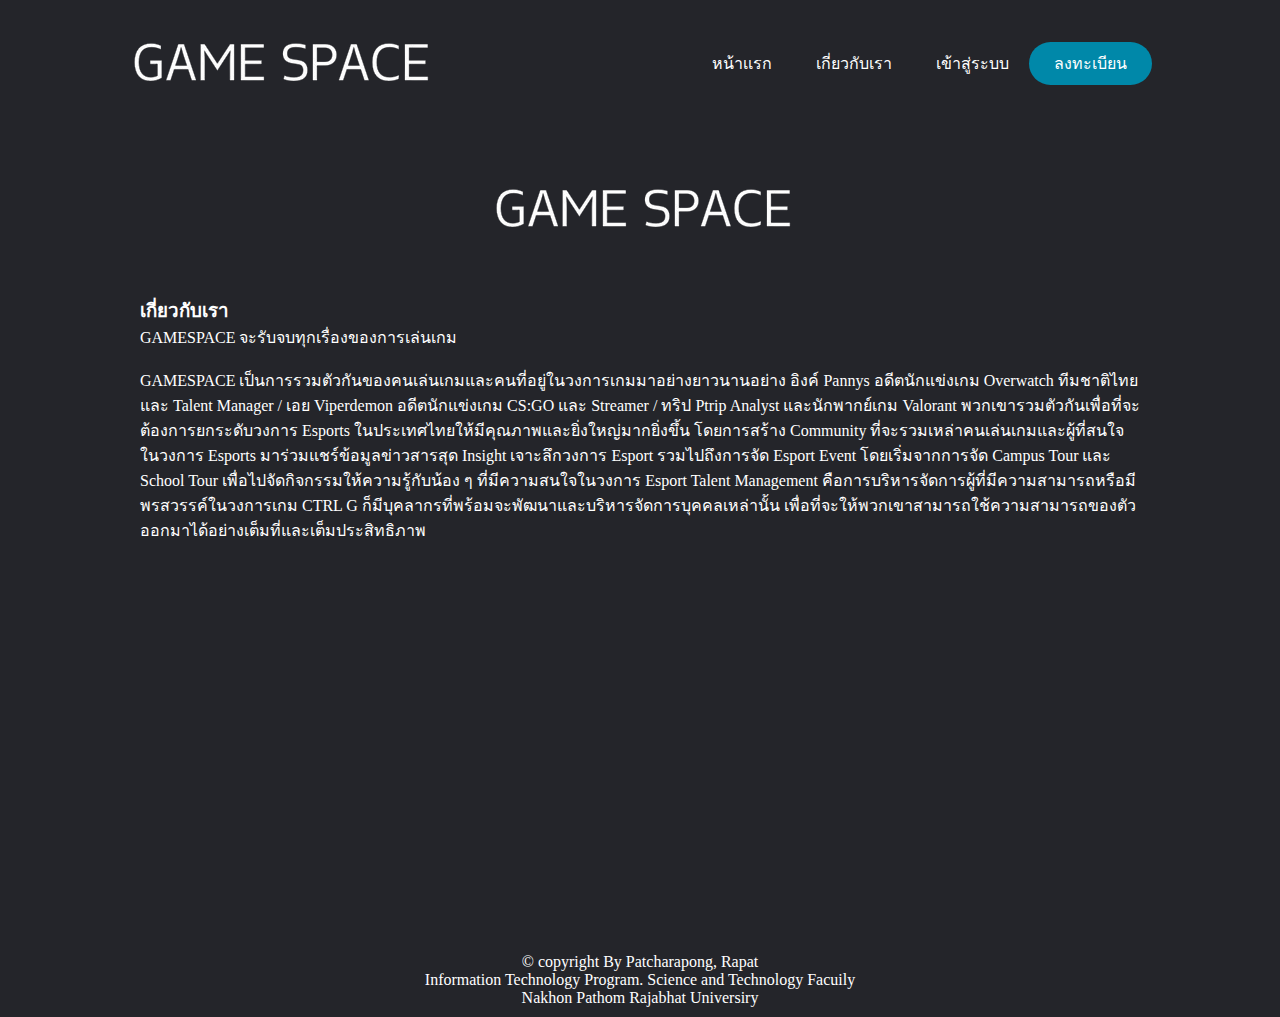
<file: About.html>
<!DOCTYPE html>
<html lang="en">
<head>
    <meta charset="UTF-8">
    <meta name="viewport" content="width=device-width, initial-scale=1.0">
    <title>Document</title>
    <link rel="stylesheet" href="css/About.css">
</head>
<body>
    <header>
        <img class="logo" src="image/GAME_SPACE__1_-removebg-preview.png" alt="logo">
        <nav>
            <ul class="nav_links">
                <li><a href="index.html">หน้าเเรก</a></li>
                <li><a href="About.html">เกี่ยวกับเรา</a></li>
                <li><a href="SignIn.html">เข้าสู่ระบบ</a></li>
            </ul>
        </nav>
        <a class="si"href="SignUp.html"><button>ลงทะเบียน</button></a>
    </header>
    <div class="main-content">
        <div class="box">
            <img src="image/GAME_SPACE__1_-removebg-preview.png" alt="" class="image">
            <h3>เกี่ยวกับเรา</h3>
            <P>GAMESPACE จะรับจบทุกเรื่องของการเล่นเกม<br><br>GAMESPACE เป็นการรวมตัวกันของคนเล่นเกมและคนที่อยู่ในวงการเกมมาอย่างยาวนานอย่าง อิงค์ Pannys อดีตนักแข่งเกม Overwatch ทีมชาติไทยและ Talent Manager / เอย Viperdemon อดีตนักแข่งเกม CS:GO และ Streamer / ทริป Ptrip Analyst และนักพากย์เกม Valorant
                พวกเขารวมตัวกันเพื่อที่จะต้องการยกระดับวงการ Esports ในประเทศไทยให้มีคุณภาพและยิ่งใหญ่มากยิ่งขึ้น โดยการสร้าง Community ที่จะรวมเหล่าคนเล่นเกมและผู้ที่สนใจในวงการ Esports มาร่วมแชร์ข้อมูลข่าวสารสุด Insight เจาะลึกวงการ Esport รวมไปถึงการจัด Esport Event โดยเริ่มจากการจัด Campus Tour และ School Tour เพื่อไปจัดกิจกรรมให้ความรู้กับน้อง ๆ ที่มีความสนใจในวงการ Esport
                Talent Management คือการบริหารจัดการผู้ที่มีความสามารถหรือมีพรสวรรค์ในวงการเกม CTRL G ก็มีบุคลากรที่พร้อมจะพัฒนาและบริหารจัดการบุคคลเหล่านั้น เพื่อที่จะให้พวกเขาสามารถใช้ความสามารถของตัวออกมาได้อย่างเต็มที่และเต็มประสิทธิภาพ</P>
        </div>
    <footer>
        <p>&copy; copyright By Patcharapong, Rapat <br> Information Technology Program. Science and Technology Facuily <br> Nakhon Pathom Rajabhat Universiry</p>
    </footer>
    
</body>
</html>
</file>
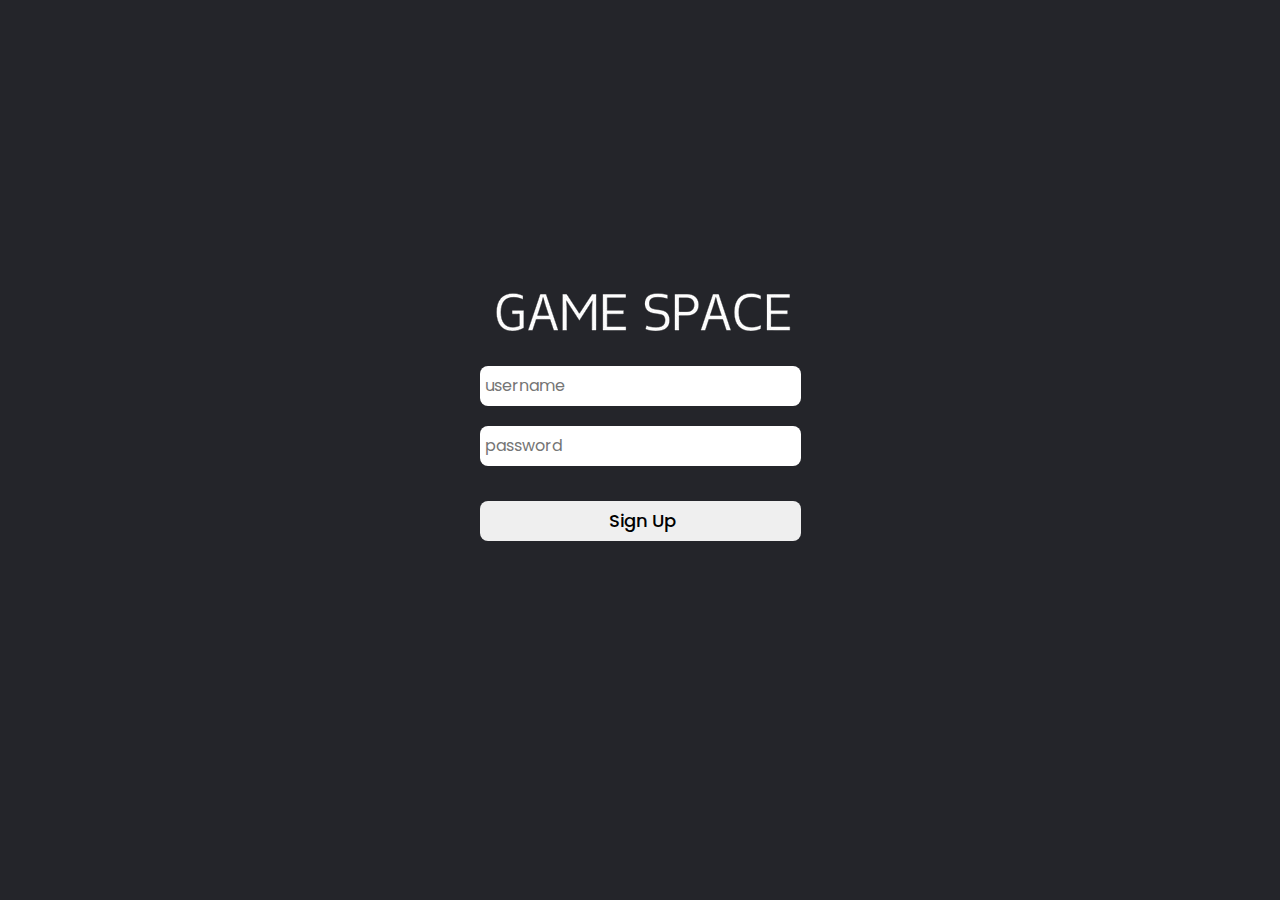
<file: SignIn.html>
<!DOCTYPE html>
<html lang="en">
<head>
    <meta charset="UTF-8">
    <meta name="viewport" content="width=device-width, initial-scale=1.0">
    <title>Game Space Login</title>
    <link rel="stylesheet" href="css/SignIn.css">
    
</head>
<body>
    <nav>
        <div class="logo" >
            <img src="image/GAME_SPACE__1_-removebg-preview.png" alt="Gamespace">
        </div>
        <section class="wrapper">
            <div class="form-login">
                <form action="index.html">
                    <input type="text" placeholder="username" required>
                    <input type="password" placeholder="password" required>
                    <input type="submit" value="Sign Up">
                </form>
            </div>
        </section>
    </nav>
    
</body>
</html>
</file>
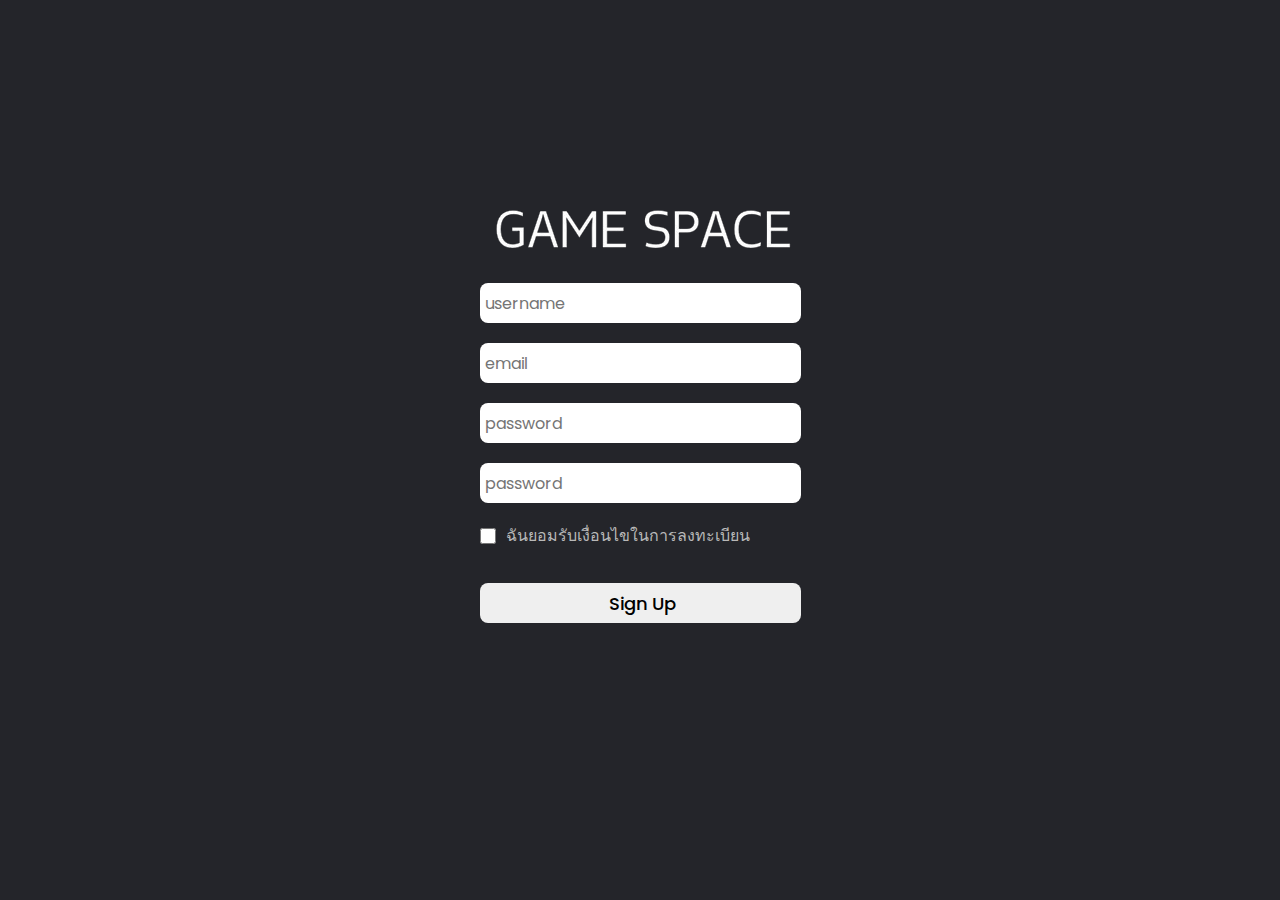
<file: SignUp.html>
<!DOCTYPE html>
<html lang="en">
<head>
    <meta charset="UTF-8">
    <meta name="viewport" content="width=device-width, initial-scale=1.0">
    <title>Game Space Sign up</title>
    <link rel="stylesheet" href="css/SignUp.css">
    
</head>
<body>
    <nav>
        <div class="logo">
            <img src="image/GAME_SPACE__1_-removebg-preview.png" alt="Gamespace">
        </div>
        <section class="wrapper">
            <div class="form-login">
                <form action="SignIn.html">
                    <input type="text" placeholder="username" required>
                    <input type="email" placeholder="email" required>
                    <input type="password" placeholder="password" required>
                    <input type="password" placeholder="password" required>
                        <div class="checkbox">
                            <input type="checkbox" id="registercheck">
                            <label for="registercheck">ฉันยอมรับเงื่อนไขในการลงทะเบียน</label>
                        </div>
                    <input type="submit" value="Sign Up">
                </form>
            </div>
        </section>
    </nav>
    
</body>
</html>
</file>
<file: css/About.css>
@import url('https://fonts.googleapis.com/css2?family=Poppins:wght@500&display=swap');
*{
    margin: 0;
    padding: 0;
    box-sizing: border-box;
    background: #24252A;
}

li,a,button{
    font-family: "Poppins", sans-serif;
    font-weight: 500;
    font-size: 16px;
    color: #ffffff;
    text-decoration: none;
}

header{
    display: flex;
    justify-content: flex-end;
    align-items: center;
    padding: 30px 10%;
}

.logo{
    cursor: pointer;
    margin-right: auto;
}

.nav_links{
    list-style: none;
}

.nav_links li{
    display: inline-block;
    padding: 0px 20px;
}

.nav_links li a {
    transition: all 0.3 ease 0%;
}

.nav_links li a:hover{
    color: #0088a9;
}

button{
    padding: 9px 25px;
    background-color: rgba(0, 136, 169, 1);
    border: none;
    border-radius: 50px;
    cursor: pointer;
    transition: all 0.3 ease 0s;
}

button:hover{
    background-color: rgba(0, 136, 169, 0.8);
}
h3{
    color: #ffffff;
}
p{
    color: #ffffff;
}
.main-content {
    margin: auto;
    width: 1000px;
}
.image{
    /* border: 5px solid red; */
    padding: 50px;
    margin-left: 300px;
}
footer {
    /* background-color: #106050; */
    text-align: center;
    color: rgb(255, 255, 255);
    padding: 10px;
    margin-top: 400px;
}
</file>
<file: css/SignIn.css>
@import url('https://fonts.googleapis.com/css2?family=Poppins:wght@500&display=swap');
*{
    margin: 0;
    padding: 0;
    box-sizing: border-box;
    font-family: "Poppins", sans-serif;
}

body{
    /* border: 3px solid rgb(255, 0, 0); */
    background-color: #24252A;
    min-height: 100vh;
    display: flex;
    align-items: center;
    justify-content: center;
}
.logo{
    width: 300px;
    display: flex;
    align-items: center;
    margin: auto;
    margin-top: 40px;
    /* border: 3px solid rgb(255, 0, 0) */
}
.wrapper{
    position: relative;
    max-width: 470px;
    width: 100%;
    border-radius: 12px;
    padding: 20px 30px 120px;
}
.wrapper form{
    display: flex;
    flex-direction: column;
    gap: 20px;
}
form input{
    height: 40px;
    outline: none;
    border: none;
    padding-left: 5px;
    font-size: 16px;
    font-weight: 400;
    border-radius: 8px; 
}
form .checkbox{
    display: flex;
    align-items: center;
    gap: 10px;
}
.checkbox input[type="checkbox"]{
    height: 16px;
    width: 16px;
    accent-color: black;
    cursor: pointer;
}
form .checkbox label{
    cursor: pointer;
    color: #3B306B;
}
form input[type="submit"]{
    padding: none;
    margin-top: 15px;
    font-size: 18px;
    font-weight: 500;
}
</file>
<file: css/SignUp.css>
@import url('https://fonts.googleapis.com/css2?family=Poppins:wght@500&display=swap');
*{
    margin: 0;
    padding: 0;
    box-sizing: border-box;
    font-family: "Poppins", sans-serif;
}

body{
    /* border: 3px solid rgb(255, 0, 0); */
    background-color: #24252A;
    min-height: 100vh;
    display: flex;
    align-items: center;
    justify-content: center;
}
.logo{
    width: 300px;
    display: flex;
    align-items: center;
    margin: auto;
    margin-top: 40px;
    /* border: 3px solid rgb(255, 0, 0) */
}
.wrapper{
    position: relative;
    max-width: 470px;
    width: 100%;
    border-radius: 12px;
    padding: 20px 30px 120px;
}
.wrapper form{
    display: flex;
    flex-direction: column;
    gap: 20px;
}
form input{
    height: 40px;
    outline: none;
    border: none;
    padding-left: 5px;
    font-size: 16px;
    font-weight: 400;
    border-radius: 8px; 
}
form .checkbox{
    display: flex;
    align-items: center;
    gap: 10px;
}
.checkbox input[type="checkbox"]{
    height: 16px;
    width: 16px;
    accent-color: black;
    cursor: pointer;
}
form .checkbox label{
    cursor: pointer;
    color: #b8b8b8;
}
form input[type="submit"]{
    padding: none;
    margin-top: 15px;
    font-size: 18px;
    font-weight: 500;
}
</file>
